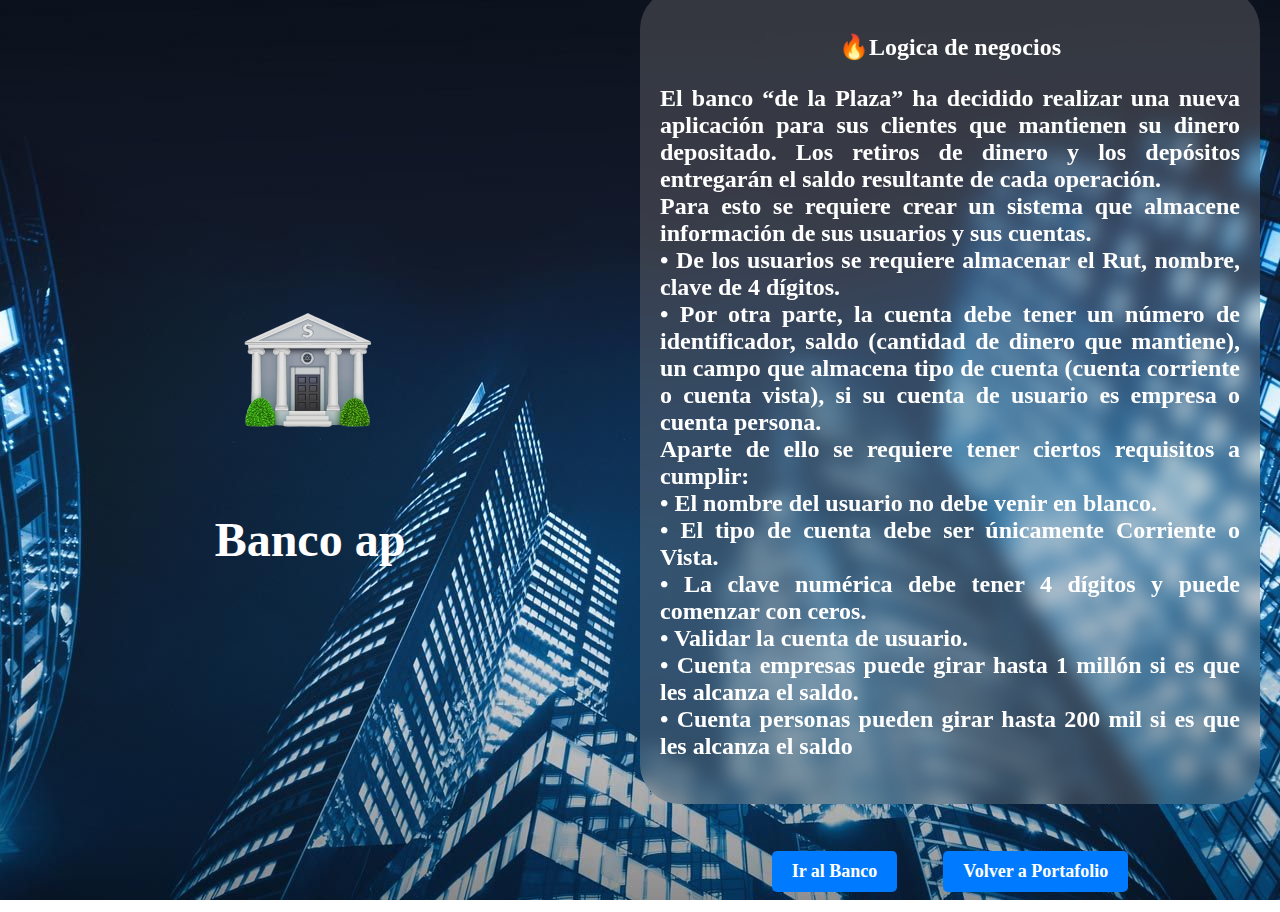
<file: index.html>
<!DOCTYPE html>
<html lang="es">
<head>
    <meta charset="UTF-8">
    <meta name="viewport" content="width=device-width, initial-scale=1.0">
    <title>BancoApp</title>
    <link rel="stylesheet" href="styles.css">
</head>
<body>
    <div class="contenedor">
        <div class="izquierda">
            <img src="img/banco.png" alt="">
            <br>
            <h1 id="titulo"></h1>
        </div>
        <div class="derecha">
            
            <div class="texto">
                <p>🔥Logica de negocios</p>

                <p class="texto-justificado">
                    El banco “de la Plaza” ha decidido realizar una nueva aplicación para sus clientes que mantienen su dinero depositado. Los retiros de dinero y los depósitos entregarán el saldo resultante de cada operación.<br>
                    Para esto se requiere crear un sistema que almacene información de sus usuarios y sus cuentas.<br>
                    • De los usuarios se requiere almacenar el Rut, nombre, clave de 4 dígitos.<br>
                    • Por otra parte, la cuenta debe tener un número de identificador, saldo (cantidad de dinero que mantiene), un campo que almacena tipo de cuenta (cuenta corriente o cuenta vista), si su cuenta de usuario es empresa o cuenta persona.<br>
                    Aparte de ello se requiere tener ciertos requisitos a cumplir:<br>
                    • El nombre del usuario no debe venir en blanco.<br>
                    • El tipo de cuenta debe ser únicamente Corriente o Vista.<br>
                    • La clave numérica debe tener 4 dígitos y puede comenzar con ceros.<br>
                    • Validar la cuenta de usuario.<br>
                    • Cuenta empresas puede girar hasta 1 millón si es que les alcanza el saldo.<br>
                    • Cuenta personas pueden girar hasta 200 mil si es que les alcanza el saldo
                </p>
            </div>

            <br>

            <div> 
                <a href="appbanco/index.html" class="boton">Ir al Banco</a>
                <a href="https://alonsocuevas.github.io/dev/" class="boton">Volver a Portafolio</a>
            </div>
            
        </div>
    </div>

    <script src="script.js"></script>
</body>
</html>
</file>
<file: styles.css>
body, html {
    margin: 0;
    padding: 0;
    height: 100%;
}

.contenedor {
    display: flex;
    height: 100vh;
    background-image: url('img/fondo.jpg');
    background-size: cover; /* Ajusta la imagen para que cubra todo el fondo */
    background-position: center; /* Centra la imagen */
    background-repeat: no-repeat; /* Evita que la imagen se repita */
}

.izquierda, .derecha {
    flex: 1;
    display: flex;
    justify-content: center;
    align-items: center;
    font-size: 24px;
    font-weight: bold;
}

/* Estilos para la izquierda */
.izquierda {
    /*background-color: #007bff; /* Azul */
    color: white;
}

/* Estilos para la derecha */
.derecha {
    /*background-color: #ff5733; /* Naranja */
    display: flex;
    flex-direction: column;
    align-items: center; /* Centra horizontalmente */
    justify-content: center; /* Centra verticalmente */
    text-align: center;
    padding: 20px;
}

.derecha p {
    max-width: 600px; /* Limita el ancho del texto */
}

.izquierda {
    display: flex;
    flex-direction: column; /* Organiza los elementos en columna */
    align-items: center; /* Centra horizontalmente */
    justify-content: center; /* Centra verticalmente */
    text-align: center;
}

/* Ajustar tamaño de la imagen */
.izquierda img {
    width: 150px; /* Cambia el tamaño de la imagen */
    height: auto; /* Mantiene la proporción */
    margin-bottom: 10px; /* Espacio entre la imagen y el título */
}


.boton {
    display: inline-block;
    margin-top: 20px; /* Espacio entre el texto y el botón */
    margin: 20px;
    padding: 10px 20px;
    background-color: #007bff; /* Azul */
    color: white;
    font-size: 18px;
    font-weight: bold;
    text-align: center;
    text-decoration: none; /* Quita el subrayado */
    border-radius: 5px; /* Bordes redondeados */
    transition: background 0.3s ease-in-out;
}

.boton:hover {
    background-color: #0056b3; /* Efecto al pasar el mouse */
}

.texto {
    border-radius: 40px;
    background-color: rgba(148, 147, 147, 0.295);
    backdrop-filter: blur(10px); /* Difuminado */
    padding: 20px;
    color: white;
}

.texto-justificado {
    text-align: justify;
}
</file>
